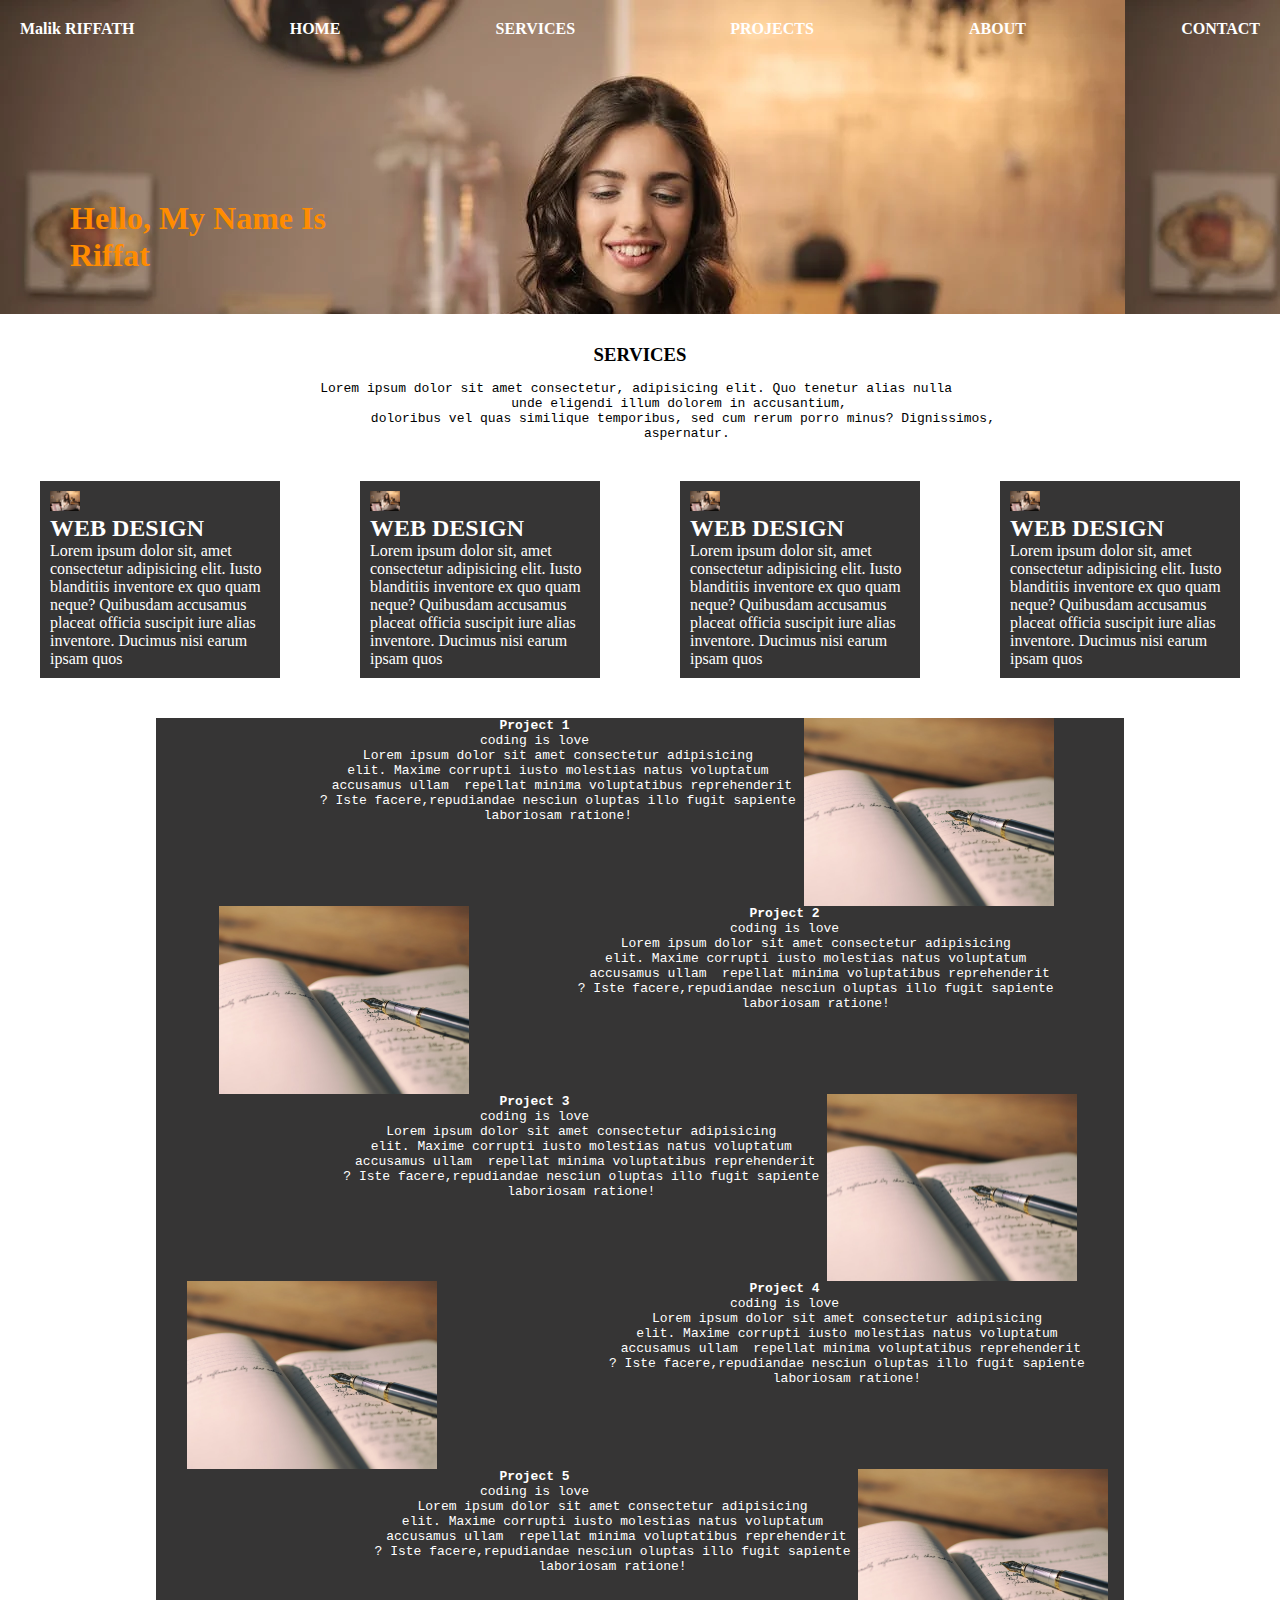
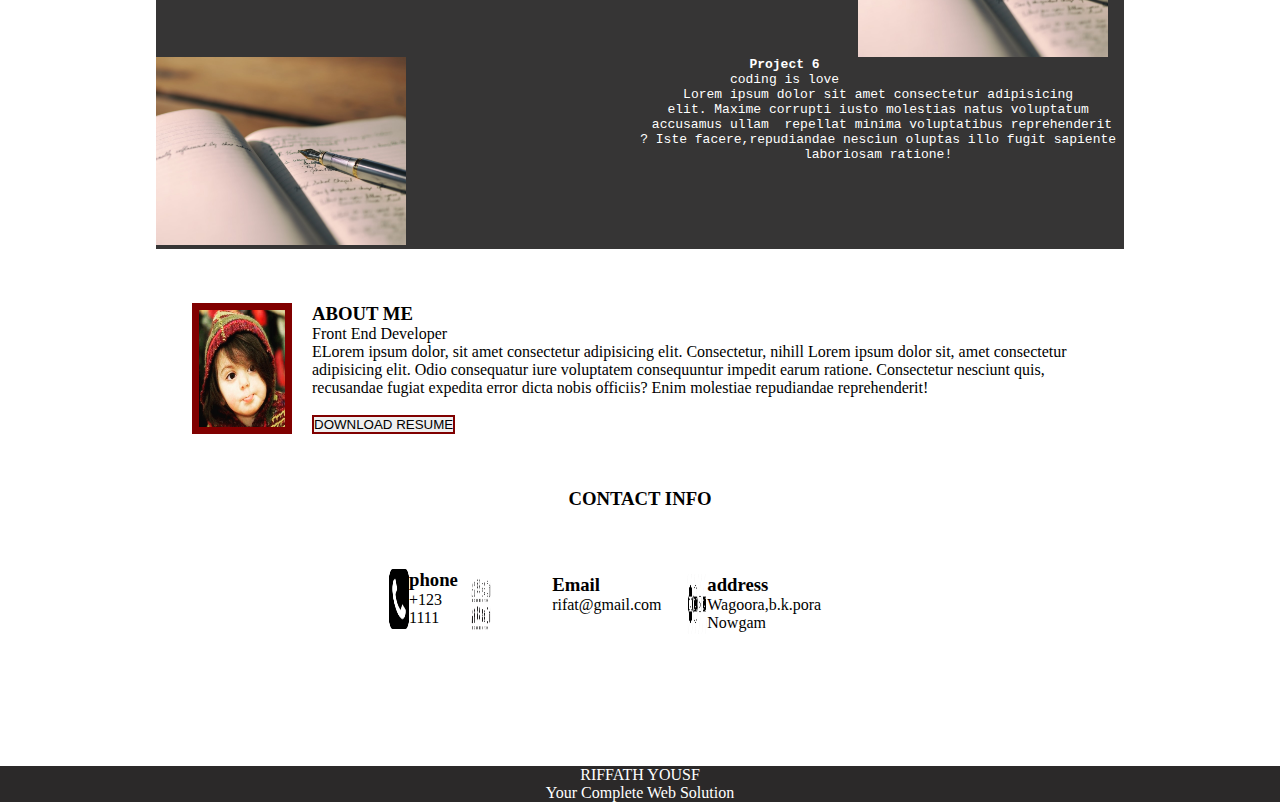
<file: index.html>
<!DOCTYPE html>
<html lang="en">
<head>
    <meta charset="UTF-8">
    <meta http-equiv="X-UA-Compatible" content="IE=edge">
    <meta name="viewport" content="width=device-width, initial-scale=1.0">
 <title>Create Website</title>
 <link rel="stylesheet" href="stylesheet.css"> 
</head>
<body>
    
  <section class="first"> 
    
      <ul id="unique">
        
      <header style="font-family:cursive; font-weight:bold">Malik RIFFATH</header>
      
          <li> <a href="#"> HOME</a></li>
          <li>  <a href="#services">SERVICES</a></li>
            <li><a href="#project">PROJECTS</a></li>
            <li><a href="#about">ABOUT</a></li>
            <li><a href="#contact">CONTACT</a></li> 
          </ul>
           <br/><br/><br/> <br/> 
          <p id="id">
            <b> Hello,
             My Name Is <br> Riffat </b>
           </p>
        
    </section>
  <main>
      <section id="services">
        <h3 align="center">SERVICES</h3>
    <pre> <P align="center">Lorem ipsum dolor sit amet consectetur, adipisicing elit. Quo tenetur alias nulla 
          unde eligendi illum dolorem in accusantium,
           doloribus vel quas similique temporibus, sed cum rerum porro minus? Dignissimos,
            aspernatur.</P></pre> 

      </section>
      <section id="shadow">
        <div class="same">
          <article class="article">
           <img src="pexels-photo-920382.webp" width="30px">
           <h2>WEB DESIGN</h2>
           <p>Lorem ipsum dolor sit, amet consectetur adipisicing elit.
             Iusto blanditiis inventore ex quo quam neque? Quibusdam accusamus placeat officia 
             suscipit iure alias inventore. Ducimus nisi earum ipsam quos</p>
    </article>
        <div class="article1">
          <img src="pexels-photo-920382.webp" width="30px">
          <h2>WEB DESIGN</h2>
          <p>Lorem ipsum dolor sit, amet consectetur adipisicing elit.
            Iusto blanditiis inventore ex quo quam neque? Quibusdam accusamus placeat officia 
            suscipit iure alias inventore. Ducimus nisi earum ipsam quos </p>
       </div>
       <div class="article2">
        <img src="pexels-photo-920382.webp" width="30px">
        <h2>WEB DESIGN</h2>
        <p>Lorem ipsum dolor sit, amet consectetur adipisicing elit.
          Iusto blanditiis inventore ex quo quam neque? Quibusdam accusamus placeat officia 
          suscipit iure alias inventore. Ducimus nisi earum ipsam quos </p>
     </div>
     <div class="article3">
      <img src="pexels-photo-920382.webp" width="30px">
      <h2>WEB DESIGN</h2>
      <p>Lorem ipsum dolor sit, amet consectetur adipisicing elit.
        Iusto blanditiis inventore ex quo quam neque? Quibusdam accusamus placeat officia 
        suscipit iure alias inventore. Ducimus nisi earum ipsam quos</p>
   </div>
  </div>
      </section> 
      <!-- <section id="project">
        <h4 align="center">RECENT PROJECTS</h4> <br><br>
        <div class="zero">
          <h3>Project1</h3>
          <h6>Coding is Love</h6>
         <pre> <p align="center">
           Lorem ipsum dolor sit amet consectetur
            adipisicing elit. Vel magnam tenetur 
            consequuntur quam natus tempore non ut!
             Ipsa,unde numquam Lorem ipsum, dolor sit 
             amet consectetur adipisicing elit. Quia,
              ut.</pre></p>
          <img src="photo-1462642109801-4ac2971a3a51.jpg" alt="error loaded" width="200px">
      </div>  <br>
        <div class="two">
          <h3 align="center">Project2</h3>
          <h6>Coding is Love</h6>
          <img src="photo-1462642109801-4ac2971a3a51.jpg" alt="error loaded" width="200px">
         <p><pre>
           Lorem ipsum dolor sit amet consectetur
            adipisicing elit.Vel magnam tenetur
             consequuntur quam natus tempore non 
             ut! Ipsa,unde numquam. </p></pre> </div>
          <br>
         </div>
        <div class="three">
          <h3>Project3</h3>
          <h6>Coding is Love</h6>
        <pre><p>
           Lorem ipsum dolor sit amet consectetur
            adipisicing elit. Vel magnam tenetur
             consequuntur quam natus tempore non
              ut! Ipsa,unde numquam.</p></pre>
          <img src="photo-1462642109801-4ac2971a3a51.jpg" alt="error loaded" width="200px">
        </div>
        <br>
        <div class="four">
          <h3>Project4</h3>
          <h6>Coding is Love</h6>
          <img src="photo-1462642109801-4ac2971a3a51.jpg" alt="error loaded" width="200px">
         <pre><p>
           Lorem ipsum dolor sit amet consectetur 
           adipisicing elit. Vel magnam tenetur
            consequuntur quam natus tempore non 
            ut! Ipsa,unde numquam.</p></pre>
          
        </div>
        <br>
        <div class="five">
          <h3>Project5</h3>
          <h6>Coding is Love</h6>
          <p><pre>
           Lorem ipsum dolor sit amet consectetur
            adipisicing elit.Vel magnam tenetur
             consequuntur quam natus tempore non 
             ut! Ipsa, unde numquam.</pre>
          <img src="photo-1462642109801-4ac2971a3a51.jpg" alt="error loaded" width="200px"></p>
        </div>
        <br>
        <div class="six">
          <h3>Project6</h3>
          <h6>Coding is Love</h6>
          <img src="photo-1462642109801-4ac2971a3a51.jpg" alt="error loaded" width="200px">
          <p><pre> Lorem ipsum dolor sit amet consectetur
             adipisic Vel magnam tenetur consequuntur 
             quam natus tempore non ut! Ipsa,unde numquam.
          </p></pre>
        
        </div>
        </div>
      </section> -->
      <section id="project">
        <div class="class">
         
          <p><pre><h4>     Project 1</h4>      coding is love 
            Lorem ipsum dolor sit amet consectetur adipisicing 
            elit. Maxime corrupti iusto molestias natus voluptatum 
            accusamus ullam  repellat minima voluptatibus reprehenderit
            ? Iste facere,repudiandae nesciun oluptas illo fugit sapiente 
            laboriosam ratione! </pre>
            <img src="photo-1462642109801-4ac2971a3a51.jpg" alt="error loaded" width="250px">
        </p>
          </div>
          
          <div class="class1">
          <img src="photo-1462642109801-4ac2971a3a51.jpg" alt="error loaded" width="250px">
           <p><pre><h4>     Project 2</h4>      coding is love 
              Lorem ipsum dolor sit amet consectetur adipisicing 
              elit. Maxime corrupti iusto molestias natus voluptatum 
              accusamus ullam  repellat minima voluptatibus reprehenderit
              ? Iste facere,repudiandae nesciun oluptas illo fugit sapiente 
              laboriosam ratione! </pre></p></div>
      
              <div class="class">
         
                <p><pre><h4>     Project 3</h4>      coding is love 
                  Lorem ipsum dolor sit amet consectetur adipisicing 
                  elit. Maxime corrupti iusto molestias natus voluptatum 
                  accusamus ullam  repellat minima voluptatibus reprehenderit
                  ? Iste facere,repudiandae nesciun oluptas illo fugit sapiente 
                  laboriosam ratione! </pre>
                  <img src="photo-1462642109801-4ac2971a3a51.jpg" alt="error loaded" width="250px">
              </p>
                </div>
       
                <div class="class1">
                  <img src="photo-1462642109801-4ac2971a3a51.jpg" alt="error loaded" width="250px">
                 <p><pre><h4>     Project 4</h4>      coding is love 
                      Lorem ipsum dolor sit amet consectetur adipisicing 
                      elit. Maxime corrupti iusto molestias natus voluptatum 
                      accusamus ullam  repellat minima voluptatibus reprehenderit
                      ? Iste facere,repudiandae nesciun oluptas illo fugit sapiente 
                      laboriosam ratione! </pre></p></div>
              
                      <div class="class">
         
                        <p><pre><h4>     Project 5</h4>      coding is love 
                          Lorem ipsum dolor sit amet consectetur adipisicing 
                          elit. Maxime corrupti iusto molestias natus voluptatum 
                          accusamus ullam  repellat minima voluptatibus reprehenderit
                          ? Iste facere,repudiandae nesciun oluptas illo fugit sapiente 
                          laboriosam ratione! </pre>
                          <img src="photo-1462642109801-4ac2971a3a51.jpg" alt="error loaded" width="250px">
                      </p>
                        </div>
      
                        <div class="class1">
                          <p>
                          <img src="photo-1462642109801-4ac2971a3a51.jpg" alt="error loaded" width="250px">
                          <pre><h4>     Project 6</h4>      coding is love 
                              Lorem ipsum dolor sit amet consectetur adipisicing 
                              elit. Maxime corrupti iusto molestias natus voluptatum 
                              accusamus ullam  repellat minima voluptatibus reprehenderit
                              ? Iste facere,repudiandae nesciun oluptas illo fugit sapiente 
                              laboriosam ratione! </pre></p></div>
               
          </section><br><br><br>
          <section id="about">
          <img src="IMG_20210607_151909_616.jpg" alt="error loaded" width="100px"></div>
         <div class="about">
        <p> <h3>ABOUT ME</h3>Front End Developer <br>
           ELorem ipsum dolor, sit amet consectetur adipisicing elit. Consectetur, nihill
          Lorem ipsum dolor sit, amet consectetur adipisicing elit. Odio consequatur iure 
          voluptatem consequuntur impedit earum ratione. Consectetur nesciunt quis, recusandae 
          fugiat expedita error dicta nobis officiis? Enim molestiae repudiandae reprehenderit!</p>
          <br>
          <button id="down">DOWNLOAD RESUME</button>
       </div>
     </section>
     <br><br><br>
     <section id="contact">
      <h3 align="center">CONTACT INFO</h3> <br><br>
        <br>
        <div class="grid">
          <img src="25377.png" alt="error" width="20px" height="60px">
          <div class="flex">
          <h3>phone</h3>
          <p>+123</p>
          <p>1111</p>
        </div><br><br>
        <div class="grid">
          <img src="240_F_427015020_EDE6r4xDU7Hk9WbBbkTAzdEqiqokd7hi.jpg" alt="error" width="20px" height="60px">
          <div class="flex">
          <h3>Email</h3>
          <p>rifat@gmail.com</p>
        </div></div> <br><br>
        <div class="grid">
          <img src="1000_F_437137037_KsU4Txb1EuKEB8tItMDTWFZqNNC6N5yX.jpg" alt="error" width="20px" height="60px">
          <div class="flex">
          <h3>address</h3>
          <p>Wagoora,b.k.pora Nowgam</p>
        </div></div></div>
      </section>
     </section> 
    
    </main><br><br><br><br>
    <footer align="center">
       RIFFATH YOUSF <br> Your Complete Web Solution
    </footer>
</body>
</html>
</file>
<file: stylesheet.css>
*{
    margin:0;
    padding: 0;
    box-sizing: border-box;
}

.first{
    background-image: url("pexels-photo-920382.webp" );
}

#unique{
    display:flex;
    flex-direction: row;
   list-style: none;
   justify-content:space-between ;
   gap:80px;
   color: white;
   /* height:30px; */
   padding:20px;
   
   
    }
    a{
        color:white;
        text-decoration: none;
        font-weight: 900;
        
    }
     #id{
        color: darkorange;
        font-size: xx-large;
        padding: 40px;
        margin:30px;

    }
   .same{
        display: flex;
        flex-direction: row;
      
       
   }
   .article, .article1,.article2, .article3{
      flex-direction: column;
      background-color: rgb(54, 53, 53);
      color:white;
      padding:10px;
      width:70%;
      gap:20px;
      margin:40px;
      
   }
   #project{
    display:flex;
    justify-content: center;
    flex-direction: column;
    width:fit-content;
    margin:auto;
    background-color: rgb(54, 53, 53);
    color:white;

  } 
  .class, .class1{
    display:flex;
    flex-direction: row;
    justify-content: center;
    text-align: center;
    gap:nogap;
  }
 #about{
     display:flex;
      flex-direction: row;
      margin:auto;
      width:70%;
      /* border:2px solid green; */
      justify-content: center;
      gap:20px;
   } 
   #down{
        border:2px solid maroon;
   }
   
   .div{
    display:flex;
    justify-content: center;
    text-align: center;
   }
   .section{
    display:flex;
    flex-direction: row;
    gap:40%;
    justify-content: space-between;
   }
  .nava{
    display:flex;
    flex-direction: row;
    justify-content: space-around;
  }
  .grid{
    display:flex;
    flex-direction:row;
    justify-content: space-between;
    width:40%;
    padding:5px;
    height:130px;
   margin:auto;
    
 }
 #about img{
  border:7px solid maroon;
   
 }
 footer{
   background-color: rgb(43, 41, 41);
   color:white;

 }

 #id ::last-letter{
    color:red;
  }
</file>
